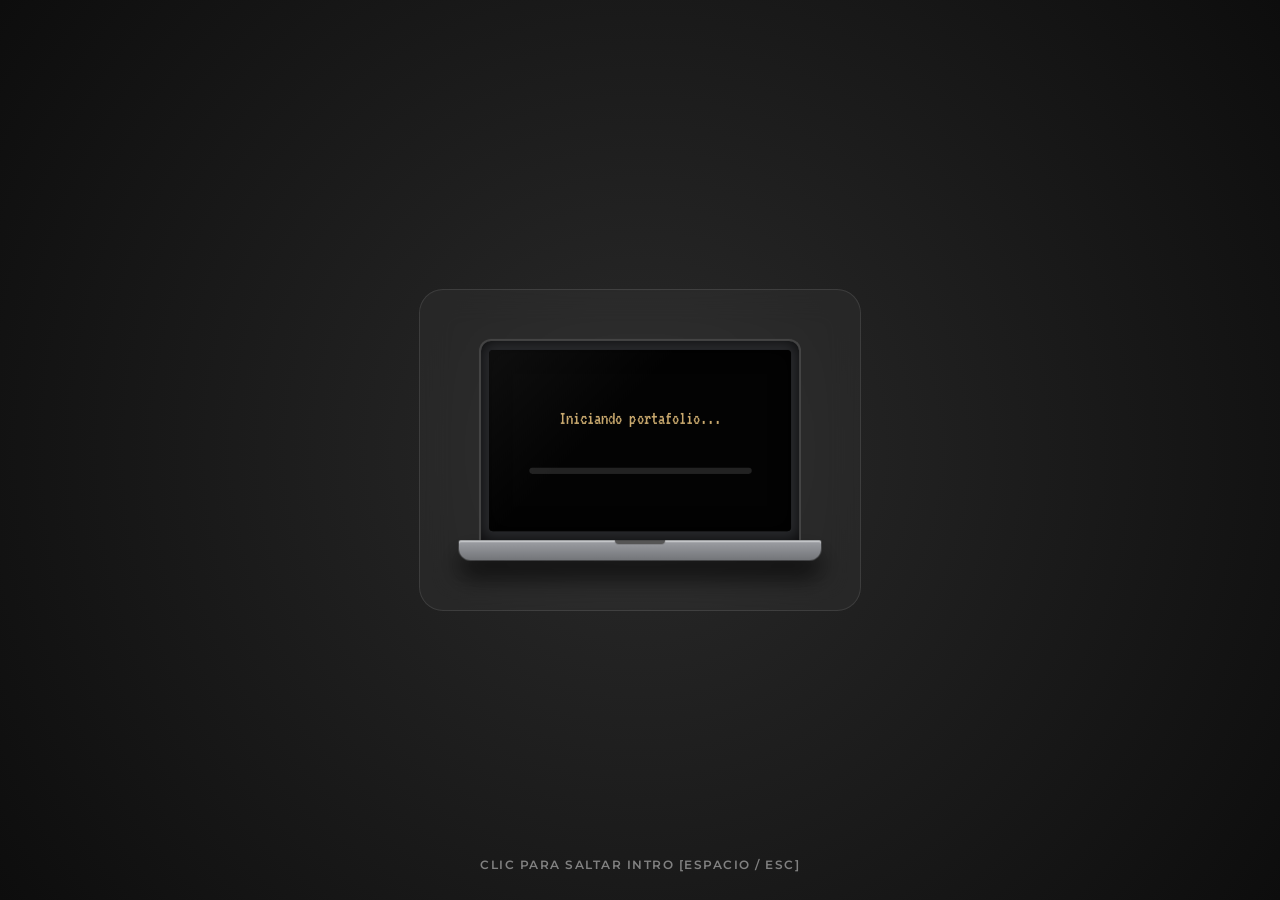
<file: index.html>
<!DOCTYPE html>
<html lang="es">

  <head>
    <meta charset="UTF-8">
    <meta name="viewport" content="width=device-width, initial-scale=1.0">
    <title>Gabriel EM | Portafolio</title>
  <!-- Google tag (gtag.js) -->
  <script async src="https://www.googletagmanager.com/gtag/js?id=G-QR8Z5F76HD"></script>
  <script>
    window.dataLayer = window.dataLayer || [];
    function gtag(){dataLayer.push(arguments);}
    gtag('js', new Date());

    gtag('config', 'G-QR8Z5F76HD');

    // Rastreo automático de clics a WhatsApp (Leads / Cotizaciones)
    document.addEventListener("click", function(e) {
      var a = e.target.closest("a");
      if (a && a.href && (a.href.indexOf("wa.me") !== -1 || a.href.indexOf("whatsapp") !== -1)) {
        if (typeof gtag === "function") {
          gtag("event", "generate_lead", {
            event_category: "Conversion",
            event_label: (a.textContent || "").trim().replace(/\s+/g, " ") || a.href,
            link_url: a.href,
            transport_type: "beacon"
          });
        }
      }
    }, { passive: true });
  </script>


    <meta http-equiv="Cache-Control" content="no-cache, no-store, must-revalidate">
    <meta http-equiv="Pragma" content="no-cache">
    <meta http-equiv="Expires" content="0">

    <link rel="preconnect" href="https://fonts.googleapis.com">
    <link rel="preconnect" href="https://fonts.gstatic.com" crossorigin>
    <link
      href="https://fonts.googleapis.com/css2?family=Cormorant+Garamond:ital,wght@1,500&family=Montserrat:wght@700;900&family=VT323&display=swap"
      rel="stylesheet">

    <link rel="stylesheet" href="style.css?v=5.4">
    <script>
      // Si el usuario ya vio la intro en esta sesión, saltarla de inmediato sin parpadeo
      if (sessionStorage.getItem("introSeen") === "true" || window.location.search.includes("nointro")) {
        document.documentElement.classList.add("skip-intro-immediate");
      }
    </script>
  </head>

  <body>

    <!-- ==================== OBTURADOR DE CÁMARA A GRAN ESCALA (FULLSCREEN APERTURE DIAPHRAGM) ==================== -->
    <div id="camera-shutter" class="camera-shutter-overlay" aria-hidden="true">
      <svg class="fullscreen-aperture-svg" viewBox="0 0 1000 1000" preserveAspectRatio="xMidYMid slice">
        <defs>
          <!-- GRADIENTE METÁLICO DE LAS PALETAS GIGANTES DEL LENTE -->
          <linearGradient id="fullscreenBladeGrad" x1="0%" y1="0%" x2="100%" y2="100%">
            <stop offset="0%" stop-color="#363844" />
            <stop offset="30%" stop-color="#21222B" />
            <stop offset="70%" stop-color="#121319" />
            <stop offset="100%" stop-color="#070709" />
          </linearGradient>
          <!-- SOMBRA FÍSICA PARA RESALTAR EL TRASLAPE DE PALETAS DEL DIAFRAGMA -->
          <filter id="bladeShadow" x="-30%" y="-30%" width="160%" height="160%">
            <feDropShadow dx="-6" dy="10" stdDeviation="12" flood-color="#000000" flood-opacity="0.95" />
          </filter>
        </defs>
        <!-- 8 PALETAS GIGANTES DEL DIAFRAGMA CON SIMETRÍA RADIAL PURA C8 -->
        <g class="fullscreen-blades-system">
          <g class="blade-sector" transform="translate(500, 500) rotate(0)">
            <g class="blade-inner">
              <path class="scale-aperture-blade" d="M 500,0 L -2000,0 L -2000,-2000 L 2000,-2000 L 2000,-800 Z" />
              <path class="blade-cutting-line" d="M 500,0 L -2000,0" />
            </g>
          </g>
          <g class="blade-sector" transform="translate(500, 500) rotate(45)">
            <g class="blade-inner">
              <path class="scale-aperture-blade" d="M 500,0 L -2000,0 L -2000,-2000 L 2000,-2000 L 2000,-800 Z" />
              <path class="blade-cutting-line" d="M 500,0 L -2000,0" />
            </g>
          </g>
          <g class="blade-sector" transform="translate(500, 500) rotate(90)">
            <g class="blade-inner">
              <path class="scale-aperture-blade" d="M 500,0 L -2000,0 L -2000,-2000 L 2000,-2000 L 2000,-800 Z" />
              <path class="blade-cutting-line" d="M 500,0 L -2000,0" />
            </g>
          </g>
          <g class="blade-sector" transform="translate(500, 500) rotate(135)">
            <g class="blade-inner">
              <path class="scale-aperture-blade" d="M 500,0 L -2000,0 L -2000,-2000 L 2000,-2000 L 2000,-800 Z" />
              <path class="blade-cutting-line" d="M 500,0 L -2000,0" />
            </g>
          </g>
          <g class="blade-sector" transform="translate(500, 500) rotate(180)">
            <g class="blade-inner">
              <path class="scale-aperture-blade" d="M 500,0 L -2000,0 L -2000,-2000 L 2000,-2000 L 2000,-800 Z" />
              <path class="blade-cutting-line" d="M 500,0 L -2000,0" />
            </g>
          </g>
          <g class="blade-sector" transform="translate(500, 500) rotate(225)">
            <g class="blade-inner">
              <path class="scale-aperture-blade" d="M 500,0 L -2000,0 L -2000,-2000 L 2000,-2000 L 2000,-800 Z" />
              <path class="blade-cutting-line" d="M 500,0 L -2000,0" />
            </g>
          </g>
          <g class="blade-sector" transform="translate(500, 500) rotate(270)">
            <g class="blade-inner">
              <path class="scale-aperture-blade" d="M 500,0 L -2000,0 L -2000,-2000 L 2000,-2000 L 2000,-800 Z" />
              <path class="blade-cutting-line" d="M 500,0 L -2000,0" />
            </g>
          </g>
          <g class="blade-sector" transform="translate(500, 500) rotate(315)">
            <g class="blade-inner">
              <path class="scale-aperture-blade" d="M 500,0 L -2000,0 L -2000,-2000 L 2000,-2000 L 2000,-800 Z" />
              <path class="blade-cutting-line" d="M 500,0 L -2000,0" />
            </g>
          </g>
          <!-- 8.ª LÍNEA DE CORTE EN CAPA SUPERIOR: CIERRA EL CICLO DE SIMETRÍA RADIAL PERFECTA (SOBRE LA PALETA 7) -->
          <g class="blade-sector" transform="translate(500, 500) rotate(0)">
            <g class="blade-inner">
              <path class="blade-cutting-line" d="M 500,0 L -2000,0" />
            </g>
          </g>
        </g>
        <!-- ANILLO EXTERIOR DEL CHASIS QUE CUBRE LOS BORDES MÁS LEJANOS -->
        <circle cx="500" cy="500" r="1450" fill="none" stroke="#070709" stroke-width="850" />
      </svg>
    </div>

    <!-- TELÓN DE TRANSICIÓN SUAVE ENTRE PÁGINAS -->
    <div id="page-curtain"></div>

    <!-- PANTALLA DE CARGA -->
    <div id="loading-screen">
      <div class="glass-panel">
        <div class="css-laptop">
          <div class="laptop-lid">
            <div class="laptop-screen">
              <div class="boot-text" id="typewriter"></div>
              <div class="loading-bar-container">
                <div class="loading-bar"></div>
              </div>
            </div>
          </div>
          <div class="laptop-base">
            <div class="laptop-trackpad"></div>
          </div>
        </div>
      </div>
      <div class="skip-hint">Clic para saltar intro [Espacio / Esc]</div>
    </div>

    <!-- HEADER FIJO (LOGO) -->
    <header id="main-header" class="hidden">
      <img src="assets/logo.png" onerror="this.onerror=null; this.src='logo.png'" alt="Gabriel EM Logo"
        class="logo-magico">
    </header>

    <!-- CONTENIDO PRINCIPAL -->
    <main id="main-content" class="hidden">

      <!-- LADO IZQUIERDO: FOTOGRAFÍA -->
      <section class="split split-left">
        <!-- ADORNOS 3D FLOTANTES (CROMADOS) -->
        <img src="assets/3d/camara-foto.png" alt="Cámara 3D"
          class="adorn ad-cam-foto">
        <img src="assets/3d/estrella.png" alt="Estrella 3D"
          class="adorn ad-star-left">
        <img src="assets/3d/abstracto.png" alt="Abstracto 3D"
          class="adorn ad-abstract">

        <div class="split-info">
          <h2>FOTOGRAFÍA</h2>
          <a href="fotografia/" class="btn-outline dark page-transition-btn">VER PORTAFOLIO</a>
        </div>

        <!-- TARJETAS GLASSMORPHISM (Fotos reales del portafolio) -->
        <div class="float-el glass-card foto-1">
          <img src="assets/foto-2.jpg" onerror="this.onerror=null; this.src='fotografia/assets/sesiones/IMG_7536.webp'" alt="Gabriel EM | Fotografía 1" loading="eager">
        </div>
        <div class="float-el glass-card foto-2">
          <img src="assets/foto-1.jpg" onerror="this.onerror=null; this.src='fotografia/assets/sesiones/IMG_7173.webp'" alt="Gabriel EM | Fotografía 2" loading="eager">
        </div>
        <div class="float-el glass-card foto-3">
          <img src="assets/foto-3.jpg" onerror="this.onerror=null; this.src='fotografia/assets/sesiones/IMG_4092.webp'" alt="Gabriel EM | Fotografía 3" loading="eager">
        </div>
        <div class="float-el glass-card foto-4">
          <img src="assets/foto-4.webp" onerror="this.onerror=null; this.src='fotografia/assets/destacadas/IMG_5554.webp'" alt="Gabriel EM | Fotografía 4" loading="eager">
        </div>
      </section>

      <!-- LADO DERECHO: VIDEÓGRAFO -->
      <section class="split split-right">
        <!-- ADORNOS 3D FLOTANTES (CROMADOS) -->
        <img src="assets/3d/videocamara.png" alt="Videocámara 3D"
          class="adorn ad-cam-video">
        <img src="assets/3d/laptop.png" alt="Laptop 3D" class="adorn ad-laptop">
        <img src="assets/3d/youtube.png" alt="YouTube 3D" class="adorn ad-yt">
        <img src="assets/3d/carpeta.png" alt="Carpeta 3D"
          class="adorn ad-folder">
        <img src="assets/3d/cursor.png" alt="Cursor 3D" class="adorn ad-cursor">

        <div class="split-info">
          <h2 class="serif-italic">VIDEÓGRAFO<br><span>Y EDITOR</span></h2>
          <a href="video/" class="btn-outline dark page-transition-btn">VER PORTAFOLIO</a>
        </div>

        <!-- TARJETAS GLASSMORPHISM (Clips de video verticales formato Reel) -->
        <div class="float-el glass-card video-1 reel-card">
          <video autoplay muted loop playsinline preload="metadata">
            <source src="assets/reel-1.webm" type="video/webm">
          </video>
          <div class="reel-badge"><span class="reel-dot"></span>REEL 01</div>
        </div>
        <div class="float-el glass-card video-2 reel-card">
          <video autoplay muted loop playsinline preload="metadata">
            <source src="assets/reel-2.webm" type="video/webm">
            <source src="assets/reel-2.mp4" type="video/mp4">
          </video>
          <div class="reel-badge"><span class="reel-dot"></span>REEL 02</div>
        </div>
        <div class="float-el glass-card video-3 reel-card">
          <video autoplay muted loop playsinline preload="metadata" poster="assets/reel-3_poster.webp">
            <source src="assets/reel-3.webm" type="video/webm">
            <source src="video/assets/INMOBILIARIA/video inmobiliario 2.mp4" type="video/mp4">
          </video>
          <div class="reel-badge"><span class="reel-dot"></span>REEL 03</div>
        </div>
        <div class="float-el glass-card video-4 reel-card">
          <video autoplay muted loop playsinline preload="metadata" poster="assets/reel-4_poster.webp">
            <source src="assets/reel-4.webm" type="video/webm">
            <source src="video/assets/INMOBILIARIA/Video terrenos .mp4" type="video/mp4">
          </video>
          <div class="reel-badge"><span class="reel-dot"></span>REEL 04</div>
        </div>

        <!-- LÍNEA DE TIEMPO ANIMADA ESTILO DAVINCI RESOLVE -->
        <div class="float-el glass-card timeline-davinci">
          <div class="davinci-window">
            <div class="davinci-header">
              <div class="davinci-dots">
                <span class="d-dot red"></span>
                <span class="d-dot yellow"></span>
                <span class="d-dot green"></span>
              </div>
              <div class="davinci-title">
                <svg viewBox="0 0 24 24" class="davinci-ico"><path d="M12 2L2 7l10 5 10-5-10-5zM2 17l10 5 10-5M2 12l10 5 10-5"/></svg>
                <span>Timeline 1 - Edit (4K Master)</span>
              </div>
              <div class="davinci-timecode" id="davinci-tc">01:00:14:24</div>
            </div>

            <div class="davinci-ruler">
              <span>01:00:00</span>
              <span>01:00:05</span>
              <span>01:00:10</span>
              <span>01:00:15</span>
              <span>01:00:20</span>
            </div>

            <div class="davinci-tracks-area">
              <!-- AGUJA PLAYHEAD ROJA EN BUCLE -->
              <div class="davinci-playhead">
                <div class="playhead-diamond"></div>
                <div class="playhead-line"></div>
              </div>

              <!-- TRACK V2 -->
              <div class="d-track">
                <div class="d-track-head">V2</div>
                <div class="d-track-lane">
                  <div class="d-clip clip-purple" style="left: 18%; width: 28%;">
                    <span class="clip-label">B-ROLL_4K</span>
                  </div>
                  <div class="d-clip clip-teal" style="left: 54%; width: 34%;">
                    <span class="clip-label">COLOR_GRADE</span>
                  </div>
                </div>
              </div>

              <!-- TRACK V1 -->
              <div class="d-track">
                <div class="d-track-head">V1</div>
                <div class="d-track-lane">
                  <div class="d-clip clip-orange" style="left: 0%; width: 36%;">
                    <span class="clip-label">MAIN_CAM_01</span>
                  </div>
                  <div class="d-clip clip-blue" style="left: 38%; width: 28%;">
                    <span class="clip-label">INTERVIEW_A</span>
                  </div>
                  <div class="d-clip clip-orange" style="left: 68%; width: 31%;">
                    <span class="clip-label">DRONE_REEL</span>
                  </div>
                </div>
              </div>

              <!-- TRACK A1 -->
              <div class="d-track audio">
                <div class="d-track-head">A1</div>
                <div class="d-track-lane">
                  <div class="d-clip clip-green" style="left: 0%; width: 50%;">
                    <span class="clip-label">BEAT_MUSIC.WAV</span>
                    <div class="audio-waves"></div>
                  </div>
                  <div class="d-clip clip-cyan" style="left: 52%; width: 47%;">
                    <span class="clip-label">VOICEOVER_HQ</span>
                    <div class="audio-waves"></div>
                  </div>
                </div>
              </div>
            </div>
          </div>
        </div>
      </section>

    </main>

    <script src="script.js?v=5.4"></script>
  </body>

</html>
</file>
<file: style.css>
/* RESET BÁSICO */
* {
  margin: 0;
  padding: 0;
  box-sizing: border-box;
}

body {
  background: #F1EBDF;
  /* Fondo pastel unificado */
  color: #0D0D0D;
  /* Texto base oscuro */
  font-family: sans-serif;
  overflow: hidden;
  padding: 85px 20px 20px 20px;
}

/* ══════════════════════════════
   GRANO DE PELÍCULA
══════════════════════════════ */
body::after {
  content: "";
  position: fixed;
  inset: 0;
  width: 100vw;
  height: 100vh;
  background-image: url("data:image/svg+xml,%3Csvg viewBox='0 0 200 200' xmlns='http://www.w3.org/2000/svg'%3E%3Cfilter id='noiseFilter'%3E%3CfeTurbulence type='fractalNoise' baseFrequency='0.85' numOctaves='3' stitchTiles='stitch'/%3E%3C/filter%3E%3Crect width='100%25' height='100%25' filter='url(%23noiseFilter)'/%3E%3C/svg%3E");
  opacity: 0.08;
  pointer-events: none;
  /* CAMBIO: Lo bajamos a 8000 para que quede detrás del loading (que tiene 9000) */
  z-index: 8000;
}

/* ══════════════════════════════
   PANTALLA DE CARGA Y LAPTOP
══════════════════════════════ */
/* OMITIR INTRO DE INMEDIATO EN RECARGAS Y NAVEGACIÓN */
html.skip-intro-immediate #loading-screen {
  display: none !important;
}
html.skip-intro-immediate #main-header,
html.skip-intro-immediate #main-content {
  opacity: 1 !important;
  visibility: visible !important;
  transition: none !important;
}
html.skip-intro-immediate body {
  overflow: auto !important;
}

#loading-screen {
  position: fixed;
  inset: 0;
  width: 100vw;
  height: 100vh;
  display: flex;
  justify-content: center;
  align-items: center;
  background: radial-gradient(circle at center, #2a2a2a 0%, #0D0D0D 100%);
  z-index: 9000;
  transition: opacity 0.5s ease, visibility 0.5s ease;
  cursor: pointer;
}

.skip-hint {
  position: absolute;
  bottom: 28px;
  font-family: 'Montserrat', sans-serif;
  font-size: 0.72rem;
  font-weight: 600;
  letter-spacing: 1.5px;
  color: rgba(255, 255, 255, 0.45);
  text-transform: uppercase;
  pointer-events: none;
  animation: pulseHint 2.2s ease-in-out infinite alternate;
}

@keyframes pulseHint {
  from { opacity: 0.3; transform: translateY(0); }
  to { opacity: 0.85; transform: translateY(-2px); }
}

.glass-panel {
  padding: 50px 60px;
  background: rgba(255, 255, 255, 0.03);
  border: 1px solid rgba(255, 255, 255, 0.1);
  border-radius: 24px;
  backdrop-filter: blur(16px);
  -webkit-backdrop-filter: blur(16px);
  perspective: 1200px;
  display: flex;
  justify-content: center;
  animation: breathingGlow 3s ease-in-out infinite alternate;
}

@keyframes breathingGlow {
  0% {
    box-shadow: 0 30px 60px rgba(0, 0, 0, 0.6), 0 0 10px rgba(180, 180, 180, 0.05);
  }

  100% {
    box-shadow: 0 30px 60px rgba(0, 0, 0, 0.6), 0 0 45px rgba(200, 200, 200, 0.35);
  }
}

.css-laptop {
  position: relative;
  width: 320px;
  height: 220px;
  transform-style: preserve-3d;
  transform: rotateX(5deg);
}

.laptop-lid {
  width: 320px;
  height: 200px;
  background: #2a2b2e;
  border-radius: 12px 12px 0 0;
  position: absolute;
  bottom: 20px;
  transform-origin: bottom;
  transform: rotateX(-95deg);
  animation: openMac 1.5s cubic-bezier(0.25, 1, 0.5, 1) forwards;
  animation-delay: 0.8s;
  display: flex;
  justify-content: center;
  align-items: center;
  border: 2px solid #444;
  border-bottom: none;
  box-shadow: inset 0 0 15px rgba(0, 0, 0, 0.8);
}

.laptop-screen {
  width: 300px;
  height: 180px;
  background: #030303;
  border-radius: 4px;
  display: flex;
  flex-direction: column;
  justify-content: center;
  align-items: center;
  padding: 20px;
  box-shadow: inset 0 0 20px rgba(0, 0, 0, 0.9);
  position: relative;
  overflow: hidden;
}

.laptop-screen::after {
  content: '';
  position: absolute;
  top: 0;
  left: 0;
  right: 0;
  bottom: 0;
  background: linear-gradient(135deg, rgba(255, 255, 255, 0.05) 0%, transparent 40%);
  pointer-events: none;
}

.laptop-base {
  width: 360px;
  height: 20px;
  background: linear-gradient(to bottom, #9ea0a5, #727478);
  border-radius: 2px 2px 12px 12px;
  position: absolute;
  bottom: 0;
  left: -20px;
  box-shadow: 0 15px 25px rgba(0, 0, 0, 0.8), inset 0 2px 0 rgba(255, 255, 255, 0.4);
}

.laptop-base::before {
  content: '';
  position: absolute;
  top: 0;
  left: 50%;
  transform: translateX(-50%);
  width: 50px;
  height: 4px;
  background: #555;
  border-radius: 0 0 4px 4px;
}

@keyframes openMac {
  0% {
    transform: rotateX(-95deg);
  }

  100% {
    transform: rotateX(-5deg);
  }
}

.boot-text {
  font-family: 'VT323', monospace;
  font-size: 1.15rem;
  color: #c9a96e;
  text-align: center;
  min-height: 45px;
  margin-bottom: 15px;
  opacity: 0;
  animation: fadeIn 0.1s forwards;
  animation-delay: 2.3s;
  line-height: 1.2;
}

.loading-bar-container {
  width: 85%;
  height: 6px;
  background: #222;
  border-radius: 4px;
  overflow: hidden;
  opacity: 0;
  animation: fadeIn 0.1s forwards;
  animation-delay: 2.3s;
}

.loading-bar {
  width: 0%;
  height: 100%;
  background: #fff;
  box-shadow: 0 0 8px rgba(255, 255, 255, 0.8);
  transition: width 0.1s linear;
}

@keyframes fadeIn {
  to {
    opacity: 1;
  }
}

.glass-panel.hide-glass {
  background: transparent;
  backdrop-filter: blur(0px);
  -webkit-backdrop-filter: blur(0px);
  border-color: transparent;
  box-shadow: none;
  animation: none;
  transition: all 0.8s ease;
}

.css-laptop.zoom-into-screen {
  transform: scale(40) translateY(-5px) !important;
  opacity: 0;
  transition: transform 1.2s cubic-bezier(0.7, 0, 0.3, 1), opacity 0.8s ease 0.6s;
}

/* ══════════════════════════════
   HEADER Y LOGO NEGRO
══════════════════════════════ */
#main-header {
  position: absolute;
  top: 25px;
  left: 50%;
  transform: translateX(-50%);
  z-index: 1000;
  opacity: 0;
  visibility: hidden;
  transition: opacity 1.5s ease;
}

#main-header.visible {
  opacity: 1;
  visibility: visible;
}

.logo-magico {
  width: 140px;
  filter: brightness(0);
}

/* Convierte a negro puro */

/* ══════════════════════════════
   PANTALLA DIVIDIDA (TODO PASTEL)
══════════════════════════════ */
#main-content {
  opacity: 0;
  visibility: hidden;
  transition: opacity 1.5s ease;
  height: calc(100vh - 105px);
  width: 100%;
  display: flex;
  overflow: hidden;
  border-radius: 20px;
}

#main-content.visible {
  opacity: 1;
  visibility: visible;
}

.split {
  flex: 1;
  position: relative;
  display: flex;
  justify-content: center;
  align-items: center;
  transition: flex 0.7s cubic-bezier(0.25, 1, 0.5, 1);
}

@media (min-width: 769px) {
  .split:hover {
    flex: 1.3;
  }
}

/* Ahora ambos lados comparten el color de texto oscuro */
.split-left,
.split-right {
  color: #0D0D0D;
}

.split-info {
  text-align: center;
  z-index: 15;
  display: flex;
  flex-direction: column;
  align-items: center;
  gap: 25px;
  position: relative;
  pointer-events: auto;
}

.split-left h2 {
  font-family: 'Montserrat', sans-serif;
  font-size: 5vw;
  font-weight: 900;
  letter-spacing: -2px;
  line-height: 1;
  text-shadow: 0 0 30px rgba(241, 235, 223, 0.95), 0 0 12px rgba(241, 235, 223, 0.9);
}

.split-right h2 {
  font-family: 'Cormorant Garamond', serif;
  font-size: clamp(3.2rem, 5.2vw, 5.2rem);
  font-style: italic;
  font-weight: 600;
  line-height: 0.88;
  letter-spacing: -0.5px;
  text-shadow: 0 0 35px rgba(241, 235, 223, 0.95), 0 0 15px rgba(241, 235, 223, 0.9);
}

.split-right h2 span {
  font-size: 0.82em;
  font-weight: 500;
  letter-spacing: 1.5px;
}

/* BOTONES OSCUROS */
.btn-outline {
  padding: 12px 30px;
  font-family: 'Montserrat', sans-serif;
  font-size: 0.8rem;
  font-weight: 700;
  letter-spacing: 2px;
  text-decoration: none;
  border-radius: 50px;
  transition: all 0.3s ease;
}

.btn-outline.dark {
  border: 2px solid #0D0D0D;
  color: #0D0D0D;
}

.btn-outline.dark:hover {
  background: #0D0D0D;
  color: #F1EBDF;
}

/* ══════════════════════════════
   ELEMENTOS FLOTANTES (GLASSMORPHISM GRIS)
══════════════════════════════ */
.float-el {
  position: absolute;
  border-radius: 14px;
  z-index: 1;
  transition: scale 0.4s cubic-bezier(0.25, 1, 0.5, 1), border-color 0.4s ease, box-shadow 0.4s ease;
  animation: levitar 7s ease-in-out infinite;
  will-change: transform;
}

/* El efecto de Cristal Gris */
.glass-card {
  background: rgba(160, 160, 160, 0.15);
  backdrop-filter: blur(12px);
  -webkit-backdrop-filter: blur(12px);
  border: 1px solid rgba(255, 255, 255, 0.45);
  box-shadow: 0 20px 45px rgba(0, 0, 0, 0.12), inset 0 0 0 1px rgba(255, 255, 255, 0.25);
  overflow: hidden;
  display: flex;
  justify-content: center;
  align-items: center;
  cursor: pointer;
}

.glass-card::after {
  content: '';
  position: absolute;
  inset: 0;
  border-radius: inherit;
  pointer-events: none;
  background: linear-gradient(135deg, rgba(255, 255, 255, 0.25) 0%, rgba(255, 255, 255, 0) 50%, rgba(0, 0, 0, 0.1) 100%);
  box-shadow: inset 0 0 0 1px rgba(255, 255, 255, 0.25);
  z-index: 2;
}

.glass-card img,
.glass-card video {
  width: 100%;
  height: 100%;
  object-fit: cover;
  display: block;
  border-radius: inherit;
  transition: transform 0.6s cubic-bezier(0.25, 1, 0.5, 1);
  transform: translateZ(0);
}

.split:hover .float-el {
  border-color: rgba(255, 255, 255, 0.25);
}

.float-el:hover {
  scale: 1.05;
  border: 1px solid rgba(255, 255, 255, 0.9);
  box-shadow: 0 30px 60px rgba(0, 0, 0, 0.2);
  z-index: 20;
}

.float-el:hover img,
.float-el:hover video {
  transform: scale(1.06);
}

/* REEL BADGE */
.reel-badge {
  position: absolute;
  bottom: 12px;
  left: 12px;
  z-index: 3;
  background: rgba(13, 13, 13, 0.65);
  backdrop-filter: blur(8px);
  -webkit-backdrop-filter: blur(8px);
  color: #F1EBDF;
  font-family: 'Montserrat', sans-serif;
  font-size: 0.65rem;
  font-weight: 700;
  letter-spacing: 1px;
  padding: 5px 11px;
  border-radius: 20px;
  border: 1px solid rgba(255, 255, 255, 0.2);
  display: flex;
  align-items: center;
  gap: 6px;
  pointer-events: none;
}

.reel-dot {
  width: 6px;
  height: 6px;
  border-radius: 50%;
  background: #ff3b30;
  box-shadow: 0 0 6px #ff3b30;
  animation: pulseDot 2s infinite;
}

@keyframes pulseDot {
  0%, 100% { opacity: 1; transform: scale(1); }
  50% { opacity: 0.4; transform: scale(0.8); }
}

/* Dimensiones personalizadas: 3 FOTOS VERTICALES (2:3) */
.foto-1 {
  --rot: -4deg;
  width: clamp(175px, 13.5vw, 215px);
  aspect-ratio: 2 / 3;
  top: 6%;
  left: 7%;
  animation-delay: 0s;
}

.foto-2 {
  --rot: 3deg;
  width: clamp(175px, 13.5vw, 215px);
  aspect-ratio: 2 / 3;
  bottom: 6%;
  right: 8%;
  animation-delay: -2.5s;
}

.foto-3 {
  --rot: -3deg;
  width: clamp(175px, 13.5vw, 215px);
  aspect-ratio: 2 / 3;
  bottom: 7%;
  left: 9%;
  animation-delay: -4s;
}

.foto-4 {
  --rot: 4deg;
  width: clamp(175px, 13.5vw, 215px);
  aspect-ratio: 2 / 3;
  top: 7%;
  right: 8%;
  animation-delay: -1.5s;
}

/* VIDEOS REEL VERTICALES (9:16) */
.video-1 {
  --rot: 3deg;
  width: clamp(145px, 11vw, 180px);
  aspect-ratio: 9 / 16;
  top: 4%;
  right: 6%;
  animation-delay: -1.2s;
}

.video-2 {
  --rot: -4deg;
  width: clamp(145px, 11vw, 180px);
  aspect-ratio: 9 / 16;
  bottom: 6%;
  left: 6%;
  animation-delay: -3.5s;
}

.video-3 {
  --rot: -5deg;
  width: clamp(135px, 10vw, 165px);
  aspect-ratio: 9 / 16;
  top: 3%;
  left: 5%;
  animation-delay: -2.2s;
}

.video-4 {
  --rot: 4deg;
  width: clamp(145px, 11vw, 180px);
  aspect-ratio: 9 / 16;
  bottom: 6%;
  right: 6%;
  animation-delay: -1.8s;
}

/* LÍNEA DE TIEMPO ANIMADA ESTILO DAVINCI RESOLVE */
.timeline-davinci {
  --rot: 1deg;
  width: clamp(260px, 20vw, 330px);
  height: 155px;
  bottom: 4%;
  left: calc(50% - clamp(130px, 10vw, 165px));
  animation-delay: -2s;
  padding: 0;
  border-radius: 12px;
  background: #141519 !important;
  border: 1px solid rgba(255, 255, 255, 0.25) !important;
  box-shadow: 0 25px 50px rgba(0, 0, 0, 0.4), inset 0 0 0 1px rgba(255, 255, 255, 0.1) !important;
  display: block !important;
}

.davinci-window {
  width: 100%;
  height: 100%;
  display: flex;
  flex-direction: column;
  background: #131418;
  color: #fff;
  font-family: -apple-system, BlinkMacSystemFont, "Segoe UI", Roboto, sans-serif;
  user-select: none;
  overflow: hidden;
  border-radius: inherit;
}

.davinci-header {
  height: 28px;
  background: #1b1c22;
  border-bottom: 1px solid #272832;
  display: flex;
  align-items: center;
  justify-content: space-between;
  padding: 0 10px;
}

.davinci-dots {
  display: flex;
  gap: 5px;
}

.d-dot {
  width: 8px;
  height: 8px;
  border-radius: 50%;
  display: inline-block;
}

.d-dot.red { background: #ff5f56; }
.d-dot.yellow { background: #ffbd2e; }
.d-dot.green { background: #27c93f; }

.davinci-title {
  display: flex;
  align-items: center;
  gap: 6px;
  font-size: 0.62rem;
  font-weight: 600;
  color: #9da3af;
  letter-spacing: 0.5px;
}

.davinci-ico {
  width: 12px;
  height: 12px;
  fill: none;
  stroke: #ff7675;
  stroke-width: 2;
}

.davinci-timecode {
  font-family: 'VT323', monospace;
  font-size: 1.05rem;
  color: #38ef7d;
  letter-spacing: 1px;
  background: #090a0d;
  padding: 1px 7px;
  border-radius: 4px;
  border: 1px solid #1f232b;
  text-shadow: 0 0 8px rgba(56, 239, 125, 0.4);
}

.davinci-ruler {
  height: 16px;
  background: #181920;
  border-bottom: 1px solid #252631;
  display: flex;
  justify-content: space-between;
  align-items: center;
  padding: 0 8px 0 32px;
  font-size: 0.52rem;
  color: #636878;
  font-family: monospace;
}

.davinci-tracks-area {
  flex: 1;
  position: relative;
  background: #0f1014;
  overflow: hidden;
  display: flex;
  flex-direction: column;
}

/* AGUJA PLAYHEAD ROJA */
.davinci-playhead {
  position: absolute;
  top: 0;
  bottom: 0;
  width: 2px;
  z-index: 12;
  pointer-events: none;
  animation: playheadScan 6.5s cubic-bezier(0.2, 0.9, 0.3, 1) infinite;
}

.playhead-diamond {
  position: absolute;
  top: 0;
  left: -4px;
  width: 9px;
  height: 9px;
  background: #ff3838;
  clip-path: polygon(50% 100%, 0 0, 100% 0);
  box-shadow: 0 0 6px rgba(255, 56, 56, 0.8);
}

.playhead-line {
  position: absolute;
  top: 7px;
  bottom: 0;
  left: 0;
  width: 1.5px;
  background: #ff3838;
  box-shadow: 0 0 8px rgba(255, 56, 56, 0.9);
}

@keyframes playheadScan {
  0% { left: 30px; }
  88% { left: 96%; }
  100% { left: 30px; }
}

/* TRACKS */
.d-track {
  height: 29px;
  border-bottom: 1px solid #1e2029;
  display: flex;
  align-items: center;
  position: relative;
}

.d-track-head {
  width: 28px;
  height: 100%;
  background: #1a1b22;
  border-right: 1px solid #282a36;
  color: #8b92a4;
  font-size: 0.58rem;
  font-weight: 800;
  display: flex;
  align-items: center;
  justify-content: center;
  z-index: 2;
}

.d-track-lane {
  flex: 1;
  height: 100%;
  position: relative;
}

/* CLIPS DE VIDEO Y AUDIO */
.d-clip {
  position: absolute;
  top: 3px;
  bottom: 3px;
  border-radius: 4px;
  border: 1px solid rgba(255, 255, 255, 0.2);
  display: flex;
  align-items: center;
  padding: 0 6px;
  overflow: hidden;
  box-shadow: 0 2px 4px rgba(0, 0, 0, 0.35);
  transition: filter 0.2s ease;
}

.d-clip:hover {
  filter: brightness(1.2);
}

.clip-label {
  font-size: 0.52rem;
  font-weight: 700;
  color: #ffffff;
  white-space: nowrap;
  letter-spacing: 0.3px;
  text-shadow: 0 1px 2px rgba(0, 0, 0, 0.9);
  z-index: 2;
}

/* COLORES ESTILO DAVINCI RESOLVE */
.clip-purple { background: linear-gradient(180deg, #7c3aed 0%, #581c87 100%); }
.clip-teal   { background: linear-gradient(180deg, #0d9488 0%, #115e59 100%); }
.clip-orange { background: linear-gradient(180deg, #ea580c 0%, #9a3412 100%); }
.clip-blue   { background: linear-gradient(180deg, #2563eb 0%, #1e40af 100%); }
.clip-green  { background: linear-gradient(180deg, #16a34a 0%, #14532d 100%); }
.clip-cyan   { background: linear-gradient(180deg, #0284c7 0%, #0369a1 100%); }

/* ONDA DE AUDIO (WAVEFORM) */
.audio-waves {
  position: absolute;
  inset: 0;
  opacity: 0.35;
  background: repeating-linear-gradient(
    90deg,
    transparent 0px,
    transparent 2px,
    #ffffff 2px,
    #ffffff 3px
  );
  mask-image: linear-gradient(180deg, transparent 0%, black 50%, transparent 100%);
  -webkit-mask-image: linear-gradient(180deg, transparent 0%, black 50%, transparent 100%);
}

@keyframes levitar {
  0% {
    transform: translateY(0px) rotate(var(--rot, 0deg));
  }

  50% {
    transform: translateY(-16px) rotate(calc(var(--rot, 0deg) + 1.5deg));
  }

  100% {
    transform: translateY(0px) rotate(var(--rot, 0deg));
  }
}

/* ══════════════════════════════
   ADORNOS 3D CROMADOS
══════════════════════════════ */
.adorn {
  position: absolute;
  z-index: 25;
  pointer-events: none;
  filter: drop-shadow(0 20px 25px rgba(0, 0, 0, 0.25));
  animation: levitar-adornos 5s ease-in-out infinite alternate;
}

/* Posiciones Izquierda (Fotografía) */
.ad-cam-foto {
  width: clamp(70px, 11vw, 130px);
  bottom: 8%;
  left: 4%;
  animation-delay: 0s;
  transform: rotate(-10deg);
}

.ad-star-left {
  width: clamp(50px, 8vw, 100px);
  top: 5%;
  left: 6%;
  animation-delay: -2s;
  transform: rotate(15deg);
}

.ad-abstract {
  width: clamp(90px, 13vw, 160px);
  top: 25%;
  right: -8%;
  animation-delay: -4s;
  filter: drop-shadow(0 10px 20px rgba(0, 0, 0, 0.15));
  opacity: 0.8;
  transform: rotate(5deg);
}

/* Posiciones Derecha (Videógrafo) */
.ad-cam-video {
  width: clamp(75px, 11vw, 130px);
  top: 4%;
  right: 4%;
  animation-delay: -1s;
  transform: rotate(10deg);
}

.ad-laptop {
  width: clamp(85px, 12vw, 145px);
  bottom: 28%;
  right: 4%;
  animation-delay: -3s;
  transform: rotate(-5deg);
}

.ad-yt {
  width: clamp(45px, 7vw, 80px);
  top: 36%;
  right: 4%;
  animation-delay: -2.5s;
  transform: rotate(-15deg);
}

/* CARPETA MOVIDA AL CENTRO-IZQUIERDA PARA NO TAPAR REEL 02 */
.ad-folder {
  width: clamp(55px, 8vw, 90px);
  top: 46%;
  left: 5%;
  animation-delay: -5s;
  transform: rotate(8deg);
}

.ad-cursor {
  width: clamp(50px, 8vw, 85px);
  top: 8%;
  left: 28%;
  animation-delay: -1.5s;
  transform: rotate(-25deg);
}

@keyframes levitar-adornos {
  0% {
    translate: 0 0px;
  }

  100% {
    translate: 0 -25px;
  }
}


/* ══════════════════════════════════════════════════════════
   TRANSICIÓN CINEMÁTICA ENTRE PÁGINAS Y ESTILOS DE PORTAFOLIO
══════════════════════════════════════════════════════════ */
#page-curtain {
  position: fixed;
  inset: 0;
  width: 100vw;
  height: 100vh;
  background: #F1EBDF;
  z-index: 99999;
  opacity: 0;
  pointer-events: none !important;
  transition: opacity 0.32s cubic-bezier(0.25, 1, 0.5, 1);
}

#page-curtain.active {
  opacity: 1;
  pointer-events: auto !important;
}

/* Animación de entrada de página */
.page-fade-in {
  animation: pageFadeIn 0.55s cubic-bezier(0.25, 1, 0.5, 1) forwards;
}

@keyframes pageFadeIn {
  from {
    opacity: 0;
    transform: translateY(12px);
  }
  to {
    opacity: 1;
    transform: translateY(0);
  }
}

/* Layout de las páginas de Portafolio */
body.portfolio-body {
  padding: 0 !important;
  overflow-y: auto !important;
  overflow-x: hidden;
  min-height: 100vh;
}

.portfolio-header-nav {
  position: sticky;
  top: 0;
  left: 0;
  width: 100%;
  z-index: 1000;
  padding: 16px 35px;
  background: rgba(241, 235, 223, 0.88);
  backdrop-filter: blur(16px);
  -webkit-backdrop-filter: blur(16px);
  border-bottom: 1px solid rgba(13, 13, 13, 0.08);
  display: flex;
  align-items: center;
  justify-content: space-between;
}

.nav-back-btn {
  display: inline-flex;
  align-items: center;
  gap: 8px;
  font-family: 'Montserrat', sans-serif;
  font-size: 0.82rem;
  font-weight: 700;
  color: #0D0D0D;
  text-decoration: none;
  padding: 8px 18px;
  border-radius: 50px;
  border: 1.5px solid #0D0D0D;
  transition: all 0.25s ease;
}

.nav-back-btn:hover {
  background: #0D0D0D;
  color: #F1EBDF;
  transform: translateX(-3px);
}

.nav-logo-wrap {
  text-align: center;
}

.nav-logo-wrap img {
  width: 110px;
  filter: brightness(0);
  display: block;
}

.nav-actions {
  display: flex;
  align-items: center;
  gap: 12px;
}

.nav-switch-btn {
  font-family: 'Montserrat', sans-serif;
  font-size: 0.78rem;
  font-weight: 700;
  letter-spacing: 1px;
  color: #0D0D0D;
  text-decoration: none;
  padding: 8px 16px;
  border-radius: 50px;
  background: rgba(13, 13, 13, 0.06);
  transition: all 0.25s ease;
}

.nav-switch-btn:hover {
  background: #0D0D0D;
  color: #F1EBDF;
}

/* Hero de cada Portafolio */
.portfolio-hero {
  max-width: 1240px;
  margin: 50px auto 35px auto;
  padding: 0 25px;
  text-align: center;
}

.portfolio-hero h1 {
  font-size: clamp(2.4rem, 5vw, 4.2rem);
  line-height: 1;
  color: #0D0D0D;
  margin-bottom: 12px;
}

.portfolio-hero.photo h1 {
  font-family: 'Montserrat', sans-serif;
  font-weight: 900;
  letter-spacing: -1.5px;
}

.portfolio-hero.video h1 {
  font-family: 'Cormorant Garamond', serif;
  font-style: italic;
  font-weight: 500;
}

.portfolio-hero p {
  font-family: 'Cormorant Garamond', serif;
  font-size: clamp(1.15rem, 2vw, 1.45rem);
  font-style: italic;
  color: #555;
  max-width: 600px;
  margin: 0 auto 28px auto;
}

/* Píldoras de Filtros */
.filter-bar {
  display: flex;
  justify-content: center;
  flex-wrap: wrap;
  gap: 10px;
  margin-bottom: 40px;
}

.filter-pill {
  padding: 8px 20px;
  border-radius: 50px;
  background: rgba(255, 255, 255, 0.45);
  border: 1px solid rgba(13, 13, 13, 0.12);
  font-family: 'Montserrat', sans-serif;
  font-size: 0.75rem;
  font-weight: 700;
  color: #555;
  cursor: pointer;
  transition: all 0.25s ease;
}

.filter-pill:hover,
.filter-pill.active {
  background: #0D0D0D;
  color: #F1EBDF;
  border-color: #0D0D0D;
}

/* Grillas del Portafolio */
.portfolio-container {
  max-width: 1240px;
  margin: 0 auto;
  padding: 0 25px 80px 25px;
}

.gallery-grid {
  display: grid;
  grid-template-columns: repeat(auto-fill, minmax(320px, 1fr));
  gap: 28px;
}

/* Tarjeta de Foto */
.photo-card {
  position: relative;
  border-radius: 16px;
  overflow: hidden;
  background: rgba(255, 255, 255, 0.4);
  border: 1px solid rgba(255, 255, 255, 0.75);
  box-shadow: 0 15px 35px rgba(0, 0, 0, 0.05);
  cursor: pointer;
  aspect-ratio: 2 / 3;
  transition: transform 0.4s cubic-bezier(0.25, 1, 0.5, 1), box-shadow 0.4s ease;
}

.photo-card:hover {
  transform: translateY(-8px);
  box-shadow: 0 25px 50px rgba(0, 0, 0, 0.12);
}

.photo-card img {
  width: 100%;
  height: 100%;
  object-fit: cover;
  display: block;
  transition: transform 0.6s cubic-bezier(0.25, 1, 0.5, 1);
}

.photo-card:hover img {
  transform: scale(1.05);
}

.card-overlay {
  position: absolute;
  inset: 0;
  background: linear-gradient(180deg, transparent 50%, rgba(13, 13, 13, 0.85) 100%);
  display: flex;
  flex-direction: column;
  justify-content: flex-end;
  padding: 24px;
  color: #fff;
  opacity: 0;
  transition: opacity 0.3s ease;
}

.photo-card:hover .card-overlay {
  opacity: 1;
}

.card-tag {
  font-family: 'Montserrat', sans-serif;
  font-size: 0.65rem;
  font-weight: 700;
  letter-spacing: 1.5px;
  color: #c9a96e;
  text-transform: uppercase;
  margin-bottom: 4px;
}

.card-title {
  font-family: 'Montserrat', sans-serif;
  font-size: 1.15rem;
  font-weight: 800;
  margin-bottom: 4px;
}

.card-sub {
  font-family: 'Cormorant Garamond', serif;
  font-size: 0.95rem;
  font-style: italic;
  opacity: 0.85;
}

/* PLACEHOLDER ELEGANTE PARA FOTOS */
.photo-placeholder {
  display: flex;
  flex-direction: column;
  justify-content: center;
  align-items: center;
  text-align: center;
  padding: 30px;
  background: rgba(255, 255, 255, 0.25);
  border: 2px dashed rgba(13, 13, 13, 0.2);
}

.photo-placeholder .ph-icon {
  width: 50px;
  height: 50px;
  margin-bottom: 15px;
  color: rgba(13, 13, 13, 0.4);
}

.photo-placeholder .ph-label {
  font-family: 'Montserrat', sans-serif;
  font-size: 0.95rem;
  font-weight: 800;
  color: #333;
  margin-bottom: 6px;
}

.photo-placeholder .ph-hint {
  font-family: 'Cormorant Garamond', serif;
  font-style: italic;
  font-size: 0.95rem;
  color: #777;
}

/* SECCIÓN DE VIDEOS */
.video-section-title {
  display: flex;
  align-items: center;
  gap: 14px;
  margin: 50px 0 25px 0;
  font-family: 'Montserrat', sans-serif;
  font-size: 1.25rem;
  font-weight: 800;
  letter-spacing: -0.5px;
  color: #0D0D0D;
}

.video-section-title::after {
  content: '';
  flex: 1;
  height: 1px;
  background: rgba(13, 13, 13, 0.12);
}

.reels-grid {
  display: grid;
  grid-template-columns: repeat(auto-fill, minmax(240px, 1fr));
  gap: 25px;
}

.cinematic-grid {
  display: grid;
  grid-template-columns: repeat(auto-fill, minmax(420px, 1fr));
  gap: 30px;
}

/* Tarjeta de Reel en Portafolio */
.portfolio-reel-card {
  position: relative;
  aspect-ratio: 9 / 16;
  border-radius: 16px;
  overflow: hidden;
  background: rgba(20, 20, 20, 0.05);
  border: 1px solid rgba(255, 255, 255, 0.7);
  box-shadow: 0 15px 35px rgba(0, 0, 0, 0.08);
  cursor: pointer;
  transition: transform 0.4s cubic-bezier(0.25, 1, 0.5, 1), box-shadow 0.4s ease;
}

.portfolio-reel-card:hover {
  transform: translateY(-8px);
  box-shadow: 0 25px 50px rgba(0, 0, 0, 0.15);
}

.portfolio-reel-card video {
  width: 100%;
  height: 100%;
  object-fit: cover;
  display: block;
}

/* Tarjeta Horizontal 16:9 */
.portfolio-cinema-card {
  position: relative;
  aspect-ratio: 16 / 9;
  border-radius: 16px;
  overflow: hidden;
  background: rgba(255, 255, 255, 0.4);
  border: 1px solid rgba(255, 255, 255, 0.8);
  box-shadow: 0 15px 35px rgba(0, 0, 0, 0.06);
  cursor: pointer;
  transition: transform 0.4s cubic-bezier(0.25, 1, 0.5, 1);
}

.portfolio-cinema-card:hover {
  transform: translateY(-6px);
  box-shadow: 0 25px 50px rgba(0, 0, 0, 0.12);
}

/* PLACEHOLDER DE VIDEO */
.video-placeholder {
  display: flex;
  flex-direction: column;
  justify-content: center;
  align-items: center;
  text-align: center;
  padding: 25px;
  background: rgba(255, 255, 255, 0.35);
  border: 2px dashed rgba(13, 13, 13, 0.2);
}

.video-placeholder .ph-play {
  width: 48px;
  height: 48px;
  border-radius: 50%;
  background: #0D0D0D;
  color: #F1EBDF;
  display: flex;
  align-items: center;
  justify-content: center;
  margin-bottom: 14px;
  transition: transform 0.3s ease;
}

.portfolio-reel-card:hover .ph-play,
.portfolio-cinema-card:hover .ph-play {
  transform: scale(1.12);
}

/* MODAL LIGHTBOX PARA FOTOS Y VIDEOS */
.lightbox-modal {
  position: fixed;
  inset: 0;
  z-index: 10000;
  background: rgba(10, 10, 12, 0.94);
  backdrop-filter: blur(20px);
  -webkit-backdrop-filter: blur(20px);
  display: flex;
  justify-content: center;
  align-items: center;
  opacity: 0;
  visibility: hidden;
  transition: opacity 0.35s ease, visibility 0.35s ease;
  padding: 30px;
}

.lightbox-modal.active {
  opacity: 1;
  visibility: visible;
}

.lightbox-content {
  position: relative;
  max-width: 90vw;
  max-height: 85vh;
  display: flex;
  flex-direction: column;
  align-items: center;
}

.lightbox-content img,
.lightbox-content video {
  max-width: 100%;
  max-height: 75vh;
  object-fit: contain;
  border-radius: 12px;
  box-shadow: 0 30px 60px rgba(0, 0, 0, 0.8);
}

.lightbox-close {
  position: absolute;
  top: 25px;
  right: 30px;
  width: 44px;
  height: 44px;
  border-radius: 50%;
  background: rgba(255, 255, 255, 0.1);
  border: 1px solid rgba(255, 255, 255, 0.2);
  color: #fff;
  font-size: 1.4rem;
  display: flex;
  align-items: center;
  justify-content: center;
  cursor: pointer;
  transition: background 0.2s ease, transform 0.2s ease;
}

.lightbox-close:hover {
  background: rgba(255, 255, 255, 0.25);
  transform: scale(1.08);
}

.lightbox-caption {
  margin-top: 15px;
  color: #F1EBDF;
  text-align: center;
  font-family: 'Montserrat', sans-serif;
  font-size: 0.95rem;
}

/* ══════════════════════════════════════════════════════════
   VERSIÓN MÓVIL PROFESIONAL (RESPONSIVE CELULARES Y TABLETS)
══════════════════════════════════════════════════════════ */
@media (max-width: 900px) {
  body {
    padding: 0 !important;
    overflow-y: auto !important;
    overflow-x: hidden !important;
    background: #F1EBDF !important;
  }

  /* LOGO MINIMALISTA Y ELEGANTE EN EL TOPE DEL PORTAFOLIO */
  #main-header {
    position: absolute !important;
    top: 24px !important;
    left: 50% !important;
    right: auto !important;
    bottom: auto !important;
    transform: translateX(-50%) !important;
    z-index: 50 !important;
    background: transparent !important;
    backdrop-filter: none !important;
    -webkit-backdrop-filter: none !important;
    padding: 0 !important;
    border-radius: 0 !important;
    border: none !important;
    box-shadow: none !important;
    display: flex !important;
    align-items: center !important;
    justify-content: center !important;
  }

  .logo-magico {
    width: 82px !important;
    height: auto !important;
    filter: brightness(0) !important;
  }

  /* CONTENEDOR PRINCIPAL: FLUJO VERTICAL NATURAL */
  #main-content {
    height: auto !important;
    min-height: 100vh !important;
    flex-direction: column !important;
    overflow: visible !important;
    border-radius: 0 !important;
    padding: 0 !important;
  }

  /* CADA SECCIÓN TIENE SU PROPIA PANTALLA COMPLETA */
  .split {
    width: 100% !important;
    min-height: 100vh !important;
    position: relative !important;
    display: flex !important;
    flex-direction: column !important;
    justify-content: center !important;
    align-items: center !important;
    padding: 95px 16px 65px 16px !important;
    overflow: hidden !important;
  }

  .split-right {
    border-top: 1px solid rgba(13, 13, 13, 0.08) !important;
    padding-top: 60px !important;
    min-height: calc(100vh + 220px) !important;
  }

  /* TÍTULOS Y BOTONES EN MÓVIL */
  .split-info {
    z-index: 100 !important;
    gap: 20px !important;
    pointer-events: auto !important;
    width: 100% !important;
    max-width: 320px !important;
  }

  .split-left h2 {
    font-size: clamp(2.3rem, 10.5vw, 3.2rem) !important;
    letter-spacing: -1.5px !important;
    text-shadow: 0 0 35px rgba(241, 235, 223, 1), 0 0 15px rgba(241, 235, 223, 1) !important;
  }

  .split-right h2 {
    font-size: clamp(2.5rem, 10.5vw, 3.5rem) !important;
    line-height: 0.92 !important;
    text-shadow: 0 0 35px rgba(241, 235, 223, 1), 0 0 15px rgba(241, 235, 223, 1) !important;
  }

  .split-right h2 span {
    font-size: 0.8em !important;
  }

  .btn-outline {
    padding: 12px 32px !important;
    font-size: 0.8rem !important;
    background: rgba(241, 235, 223, 0.85) !important;
    backdrop-filter: blur(8px) !important;
  }

  /* TARJETAS FLOTANTES EN MÓVIL */
  .float-el {
    scale: 1 !important;
  }

  /* FOTOGRAFÍA: 4 TARJETAS MÁS GRANDES Y PEGADAS AL TEXTO CENTRAL (LIGERAMENTE SEPARADAS) */
  /* Tarjeta 1: Vestido Rojo (Arriba a la Izquierda) */
  .foto-1 {
    width: clamp(126px, 34vw, 145px) !important;
    aspect-ratio: 2 / 3 !important;
    top: calc(50% - 232px) !important;
    bottom: auto !important;
    left: -4px !important;
    right: auto !important;
    --rot: -8deg;
    z-index: 2 !important;
    opacity: 1 !important;
    box-shadow: 0 16px 36px rgba(0, 0, 0, 0.22);
  }

  /* Tarjeta 2: Chica Agua (Arriba a la Derecha) */
  .foto-2 {
    width: clamp(126px, 34vw, 145px) !important;
    aspect-ratio: 2 / 3 !important;
    top: calc(50% - 248px) !important;
    bottom: auto !important;
    right: -4px !important;
    left: auto !important;
    --rot: 8deg;
    z-index: 2 !important;
    opacity: 1 !important;
    box-shadow: 0 16px 36px rgba(0, 0, 0, 0.22);
  }

  /* Tarjeta 4: IMG_5554 Alta Moda (Abajo a la Izquierda, abrazando el botón) */
  .foto-4 {
    width: clamp(128px, 35vw, 146px) !important;
    aspect-ratio: 2 / 3 !important;
    top: calc(50% + 72px) !important;
    bottom: auto !important;
    left: -2px !important;
    right: auto !important;
    --rot: -6deg;
    z-index: 2 !important;
    opacity: 1 !important;
    box-shadow: 0 16px 36px rgba(0, 0, 0, 0.22);
  }

  /* Tarjeta 3: Blanco y Negro en la Roca (Abajo a la Derecha, abrazando el botón) */
  .foto-3 {
    width: clamp(128px, 35vw, 146px) !important;
    aspect-ratio: 2 / 3 !important;
    top: calc(50% + 68px) !important;
    bottom: auto !important;
    right: -2px !important;
    left: auto !important;
    --rot: 6deg;
    z-index: 2 !important;
    opacity: 1 !important;
    box-shadow: 0 16px 36px rgba(0, 0, 0, 0.22);
  }

  /* VIDEÓGRAFO: 2 REELS MÁS GRANDES Y CERCANOS SIN PISAR EL TÍTULO + TIMELINE CERCANO AL BOTÓN */
  /* Reel 2: Chica en calle (Arriba a la Izquierda, flotando sobre el hombro del título) */
  .video-2 {
    width: clamp(120px, 32vw, 138px) !important;
    aspect-ratio: 9 / 16 !important;
    top: calc(50% - 315px) !important;
    bottom: auto !important;
    left: -4px !important;
    right: auto !important;
    --rot: -7deg;
    z-index: 2 !important;
    box-shadow: 0 16px 36px rgba(0, 0, 0, 0.25);
  }

  /* Reel 1: Vista aérea playa (Arriba a la Derecha, flotando sobre el hombro del título) */
  .video-1 {
    width: clamp(120px, 32vw, 138px) !important;
    aspect-ratio: 9 / 16 !important;
    top: calc(50% - 300px) !important;
    bottom: auto !important;
    right: -4px !important;
    left: auto !important;
    --rot: 7deg;
    z-index: 2 !important;
    box-shadow: 0 16px 36px rgba(0, 0, 0, 0.25);
  }

  /* Reel 3: Video Inmobiliario 2 (Abajo a la Izquierda) */
  .video-3 {
    width: clamp(118px, 31vw, 136px) !important;
    aspect-ratio: 9 / 16 !important;
    top: calc(50% + 72px) !important;
    bottom: auto !important;
    left: -4px !important;
    right: auto !important;
    --rot: -6deg;
    z-index: 2 !important;
    box-shadow: 0 16px 36px rgba(0, 0, 0, 0.25);
  }

  /* Reel 4: Video terrenos (Abajo a la Derecha) */
  .video-4 {
    width: clamp(118px, 31vw, 136px) !important;
    aspect-ratio: 9 / 16 !important;
    top: calc(50% + 68px) !important;
    bottom: auto !important;
    right: -4px !important;
    left: auto !important;
    --rot: 6deg;
    z-index: 2 !important;
    box-shadow: 0 16px 36px rgba(0, 0, 0, 0.25);
  }

  /* LÍNEA DE TIEMPO DAVINCI: DEBAJO DE LOS REELS CON ESPACIO NATURAL */
  .timeline-davinci {
    display: block !important;
    width: min(90vw, 345px) !important;
    height: 125px !important;
    top: calc(50% + 325px) !important;
    bottom: auto !important;
    left: 50% !important;
    right: auto !important;
    transform: translateX(-50%) rotate(1deg) !important;
    --rot: 1deg;
    z-index: 3 !important;
    opacity: 1 !important;
  }

  /* ADORNOS 3D DE METAL CROMADO EN MÓVIL: VISIBLES, BRILLANTES Y CON RELIEVE METÁLICO */
  .ad-star-left {
    display: block !important;
    top: calc(50% - 260px) !important;
    bottom: auto !important;
    left: 15% !important;
    right: auto !important;
    width: 48px !important;
    opacity: 1 !important;
    z-index: 10 !important;
    filter: drop-shadow(0 10px 18px rgba(0, 0, 0, 0.35)) contrast(115%) brightness(1.05) !important;
  }

  .ad-abstract {
    display: block !important;
    top: calc(50% - 255px) !important;
    bottom: auto !important;
    right: 15% !important;
    left: auto !important;
    width: 48px !important;
    opacity: 1 !important;
    z-index: 10 !important;
    filter: drop-shadow(0 10px 18px rgba(0, 0, 0, 0.35)) contrast(115%) brightness(1.05) !important;
  }

  .ad-cam-foto {
    display: block !important;
    top: calc(50% + 45px) !important;
    bottom: auto !important;
    left: 5% !important;
    right: auto !important;
    width: 58px !important;
    opacity: 1 !important;
    z-index: 10 !important;
    filter: drop-shadow(0 12px 22px rgba(0, 0, 0, 0.38)) contrast(115%) brightness(1.05) !important;
  }

  .ad-yt {
    display: block !important;
    top: calc(50% - 280px) !important;
    bottom: auto !important;
    left: 15% !important;
    right: auto !important;
    width: 46px !important;
    opacity: 1 !important;
    z-index: 10 !important;
    filter: drop-shadow(0 10px 18px rgba(0, 0, 0, 0.35)) contrast(115%) brightness(1.05) !important;
  }

  .ad-cam-video {
    display: block !important;
    top: calc(50% - 280px) !important;
    bottom: auto !important;
    right: 15% !important;
    left: auto !important;
    width: 54px !important;
    opacity: 1 !important;
    z-index: 10 !important;
    filter: drop-shadow(0 10px 18px rgba(0, 0, 0, 0.35)) contrast(115%) brightness(1.05) !important;
  }

  .ad-laptop {
    display: block !important;
    top: calc(50% + 40px) !important;
    bottom: auto !important;
    right: 8% !important;
    left: auto !important;
    width: 48px !important;
    opacity: 1 !important;
    z-index: 10 !important;
    filter: drop-shadow(0 10px 18px rgba(0, 0, 0, 0.35)) contrast(115%) brightness(1.05) !important;
  }

  .ad-folder,
  .ad-cursor {
    display: none !important;
  }

  /* PÁGINAS INTERNAS */
  .portfolio-header-nav {
    padding: 12px 15px;
  }
  .portfolio-hero h1 {
    font-size: 2.2rem;
  }
  .cinematic-grid {
    grid-template-columns: 1fr;
  }
}

/* ==========================================================================
   OBTURADOR DE CÁMARA (FULLSCREEN CAMERA APERTURE IRIS)
   ========================================================================== */
.camera-shutter-overlay {
  position: fixed;
  inset: 0;
  width: 100vw;
  height: 100dvh;
  z-index: 100000;
  pointer-events: none;
  background: transparent;
  display: flex;
  align-items: center;
  justify-content: center;
  opacity: 0;
  visibility: hidden;
  transition: opacity 0.35s ease, visibility 0.35s ease;
  overflow: hidden;
}

/* POSICIÓN INICIAL DE LAS PALETAS: REPLEGADAS EN LOS BORDES DE LA PANTALLA (CENTRO 100% DESPEJADO) */
.blade-inner {
  transform-origin: 0px 0px;
  transform: translate(0px, -1100px) rotate(22deg);
  will-change: transform;
}

/* ANIMACIÓN DE ENTRADA AL CARGAR LA PÁGINA (DESDE LOS BORDES DE LA PANTALLA HASTA EL CENTRO) */
.camera-shutter-overlay.shutter-entrance {
  opacity: 1;
  visibility: visible;
  pointer-events: auto;
  animation: shutterEntranceOverlay 1.8s cubic-bezier(0.16, 1, 0.3, 1) forwards;
}

.camera-shutter-overlay.shutter-entrance .blade-inner {
  animation: shutterEntranceBlades 1.8s cubic-bezier(0.16, 1, 0.3, 1) forwards;
}

@keyframes shutterEntranceBlades {
  0% {
    /* Comienza desplegado en los bordes de la pantalla (centro 100% libre) */
    transform: translate(0px, -1100px) rotate(22deg);
  }
  45% {
    /* Cierra fluidamente desde los bordes hacia el centro sellando el lente */
    transform: translate(0px, 0px) rotate(0deg);
  }
  60% {
    /* Pausa mecánica en el centro para apreciar el diafragma cerrado */
    transform: translate(0px, 0px) rotate(0deg);
  }
  100% {
    /* Apertura hacia los bordes de la pantalla revelando el portafolio */
    transform: translate(0px, -1100px) rotate(22deg);
  }
}

@keyframes shutterEntranceOverlay {
  0% {
    opacity: 1;
    visibility: visible;
  }
  80% {
    opacity: 1;
    visibility: visible;
  }
  100% {
    opacity: 0;
    visibility: hidden;
    pointer-events: none;
  }
}

/* ESTADO CERRANDO: CONVERGENCIA DESDE LOS BORDES DE LA PANTALLA HASTA EL CENTRO */
.camera-shutter-overlay.closing {
  opacity: 1;
  visibility: visible;
  pointer-events: auto;
  transition: opacity 0.25s ease, visibility 0.25s ease;
}

.camera-shutter-overlay.closing .blade-inner {
  transform: translate(0px, 0px) rotate(0deg);
  transition: transform 0.65s cubic-bezier(0.16, 1, 0.3, 1);
}

/* ESTADO ABRIENDO TRAS CARGAR COLECCIÓN */
.camera-shutter-overlay.opening {
  opacity: 1;
  visibility: visible;
  pointer-events: auto;
  transition: opacity 0.45s ease 0.35s, visibility 0.45s ease 0.35s;
}

.camera-shutter-overlay.opening .blade-inner {
  transform: translate(0px, -1100px) rotate(22deg);
  transition: transform 0.75s cubic-bezier(0.2, 0.9, 0.25, 1);
}

.fullscreen-aperture-svg {
  width: 100%;
  height: 100%;
  max-width: 100vw;
  max-height: 100dvh;
  display: block;
}

.scale-aperture-blade {
  fill: url(#fullscreenBladeGrad);
}

.blade-cutting-line {
  fill: none;
  stroke: rgba(255, 255, 255, 0.35);
  stroke-width: 2.8px;
  filter: url(#bladeShadow);
}
</file>
